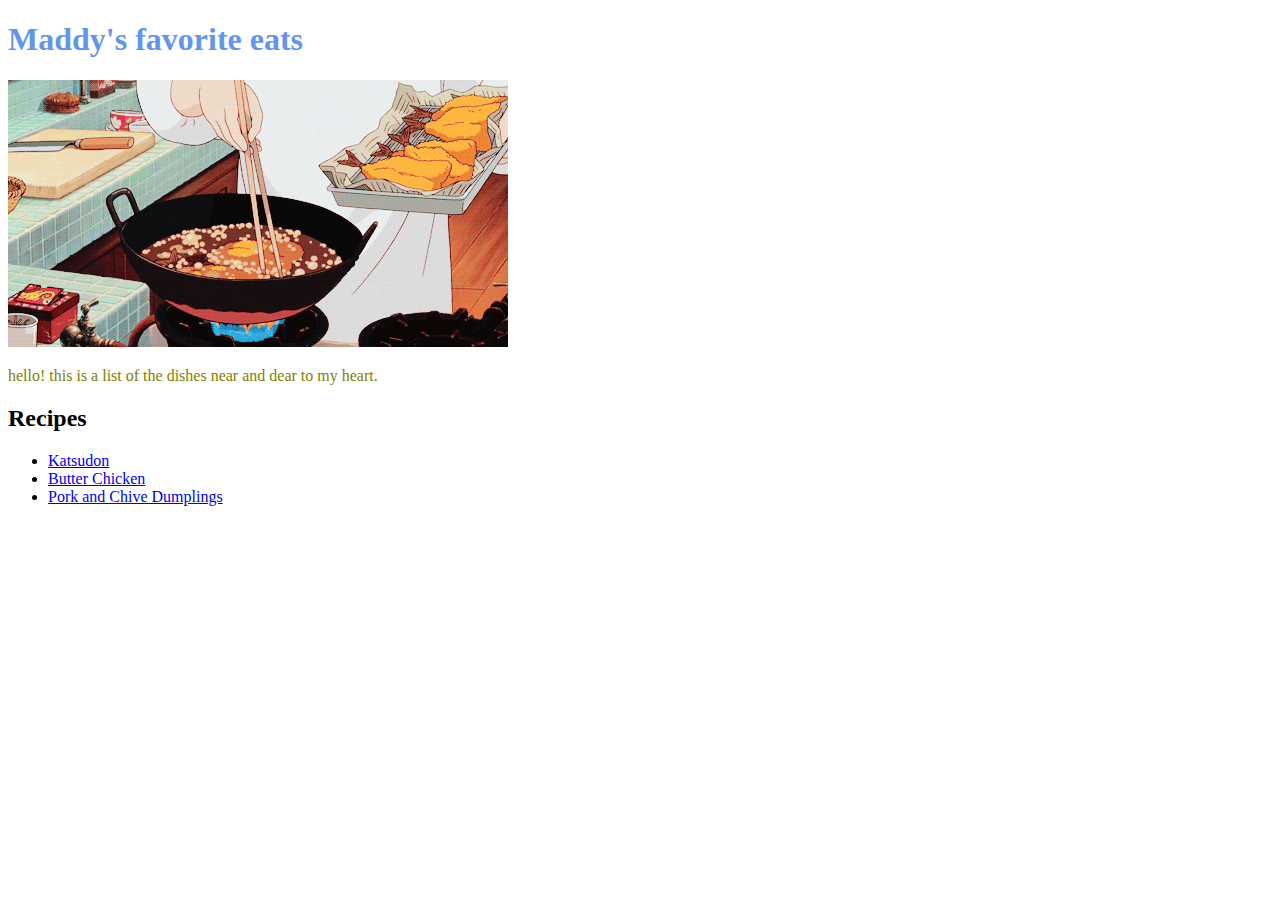
<file: index.html>
<!DOCTYPE html>
<html lang="en">
    <head>
        <meta charset="utf-8">
        <link rel="stylesheet" href="styles.css">
        <title>Maddy's Favorite Eats</title>
    </head>
    <body>
        <h1>Maddy's favorite eats</h1>
        <img src="images/cooking.gif">
        <p>hello! this is a list of the dishes near and dear 
            to my heart.</p>
        <h2>Recipes</h2>
        <ul>
        <li><a href="recipes/katsudon.html">Katsudon</a></li>
        <li><a href="recipes/butterchicken.html">Butter Chicken</a></li>
        <li><a href="recipes/dumplings.html">Pork and Chive Dumplings</a></li>
        </ul>
    </body>
</html>
</file>
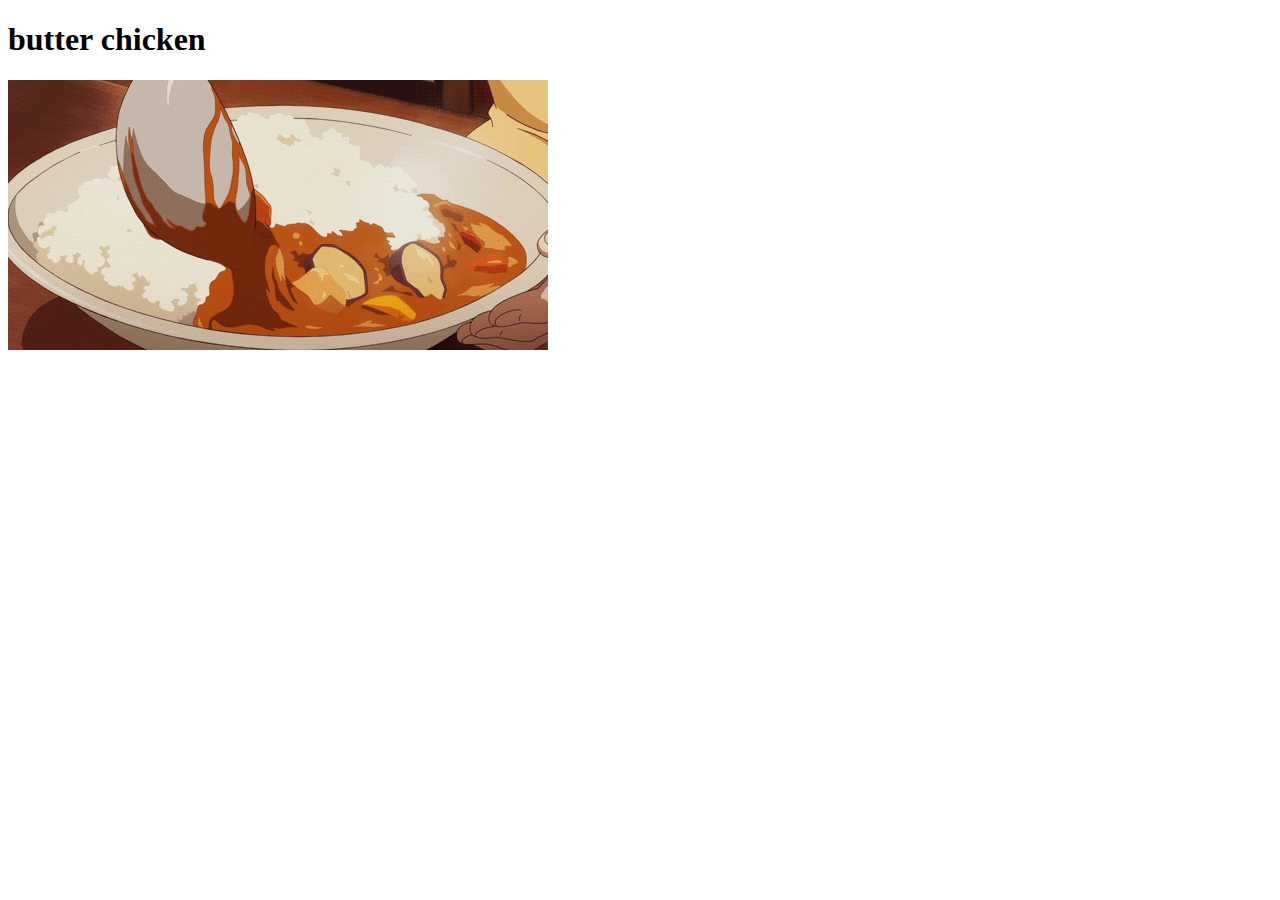
<file: recipes/butterchicken.html>
<!DOCTYPE html>
<html lang="en">
    <head>
        <meta charset="utf-8">
        <title>butter chicken</title>
    </head>
    <body>
        <h1>butter chicken</h1>
        <img src="images/butter.gif">
    </body>
</html>
</file>
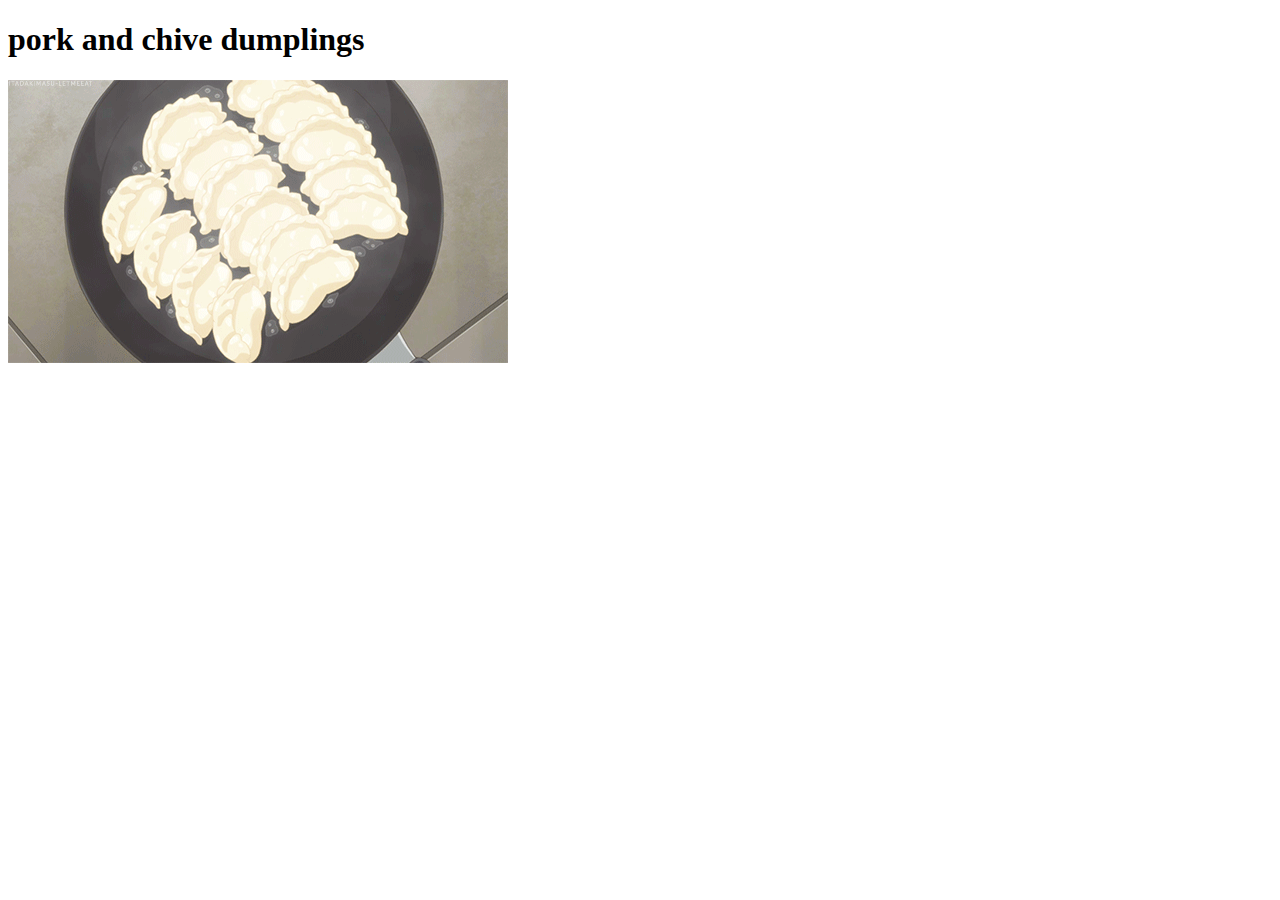
<file: recipes/dumplings.html>
<!DOCTYPE html>
<html lang="en">
    <head>
        <meta charset="utf-8">
        <title>who doesn't like dumplings</title>
    </head>
    <body>
        <h1>pork and chive dumplings</h1>
        <img src="images/dumplings.gif">
    </body>
</html>
</file>
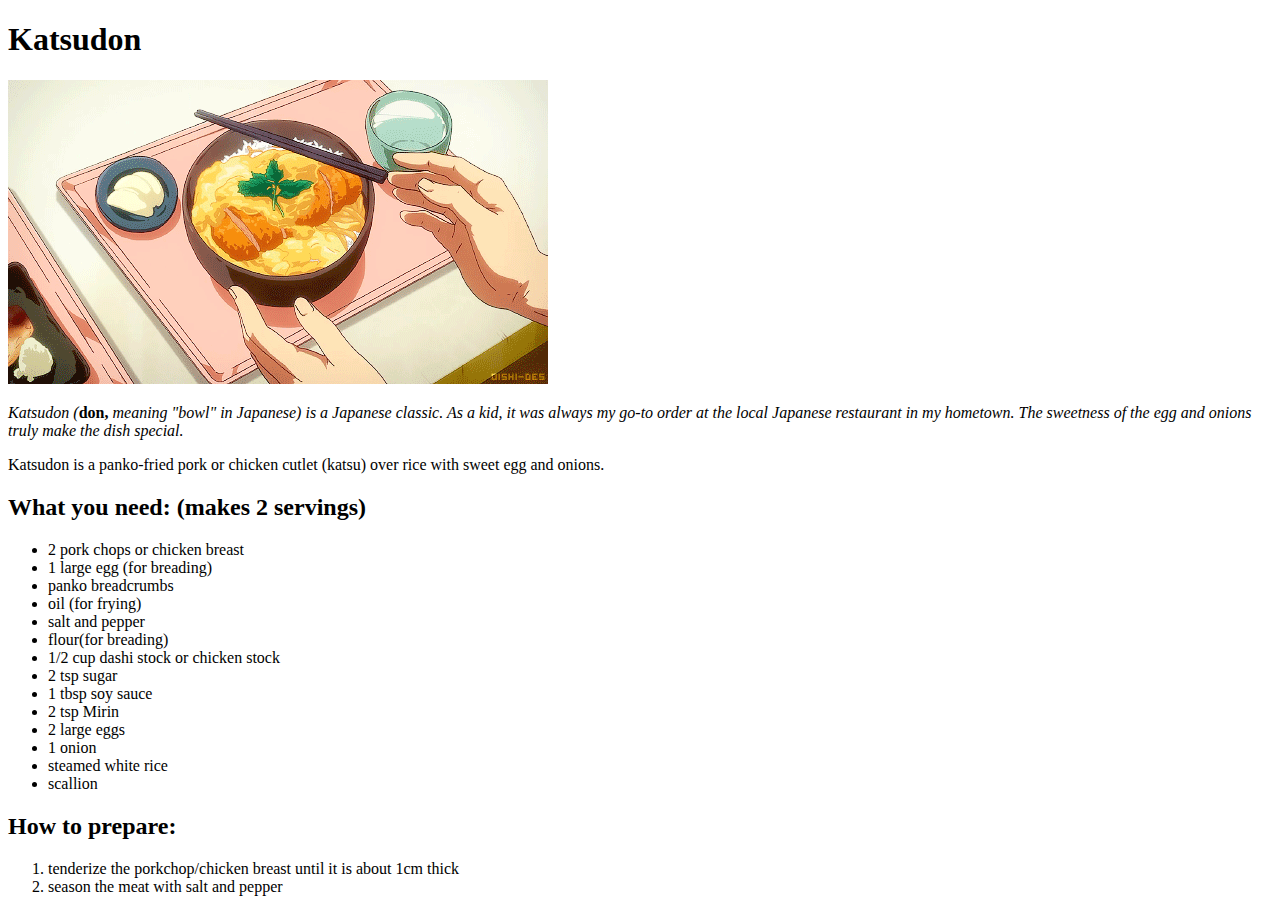
<file: recipes/katsudon.html>
<!DOCTYPE html>
<html lang="en">
    <head>
        <meta charset="utf-8">
        <title>a classic Japanese comfort food</title>
    </head>
    <body>
        <h1>Katsudon</h1>
        <img src="images/katsu.gif">
        <p><em>Katsudon (</em><strong>don,</strong><em> meaning "bowl" in Japanese) is a Japanese classic. As a kid, it was
            always my go-to order at the local Japanese restaurant
            in my hometown. The sweetness of the egg and onions truly make
            the dish special.</em></p>
        <p>Katsudon is a panko-fried pork or chicken cutlet (katsu) over rice with 
            sweet egg and onions.</p>
        <h2>What you need: (makes 2 servings)</h2>
        <p><ul>
            <li>2 pork chops or chicken breast</li>
            <li>1 large egg (for breading)</li>
            <li>panko breadcrumbs</li>
            <li>oil (for frying)</li>
            <li>salt and pepper</li>
            <li>flour(for breading)</li>
            <li>1/2 cup dashi stock or chicken stock</li>
            <li>2 tsp sugar</li>
            <li>1 tbsp soy sauce</li>
            <li>2 tsp Mirin</li>
            <li>2 large eggs</li>
            <li>1 onion</li>
            <li>steamed white rice</li>
            <li>scallion</li>
        </ul>
        </p>
        <h2>How to prepare:</h2>
        <p>
            <ol>
                <li>tenderize the porkchop/chicken breast until it is about 1cm thick</li>
                <li>season the meat with salt and pepper</li>
            
            </ol>
        </p>
    </body>
</html>
</file>
<file: styles.css>
h1{
    color:cornflowerblue;
}
p{
    color:olive;
}
</file>
